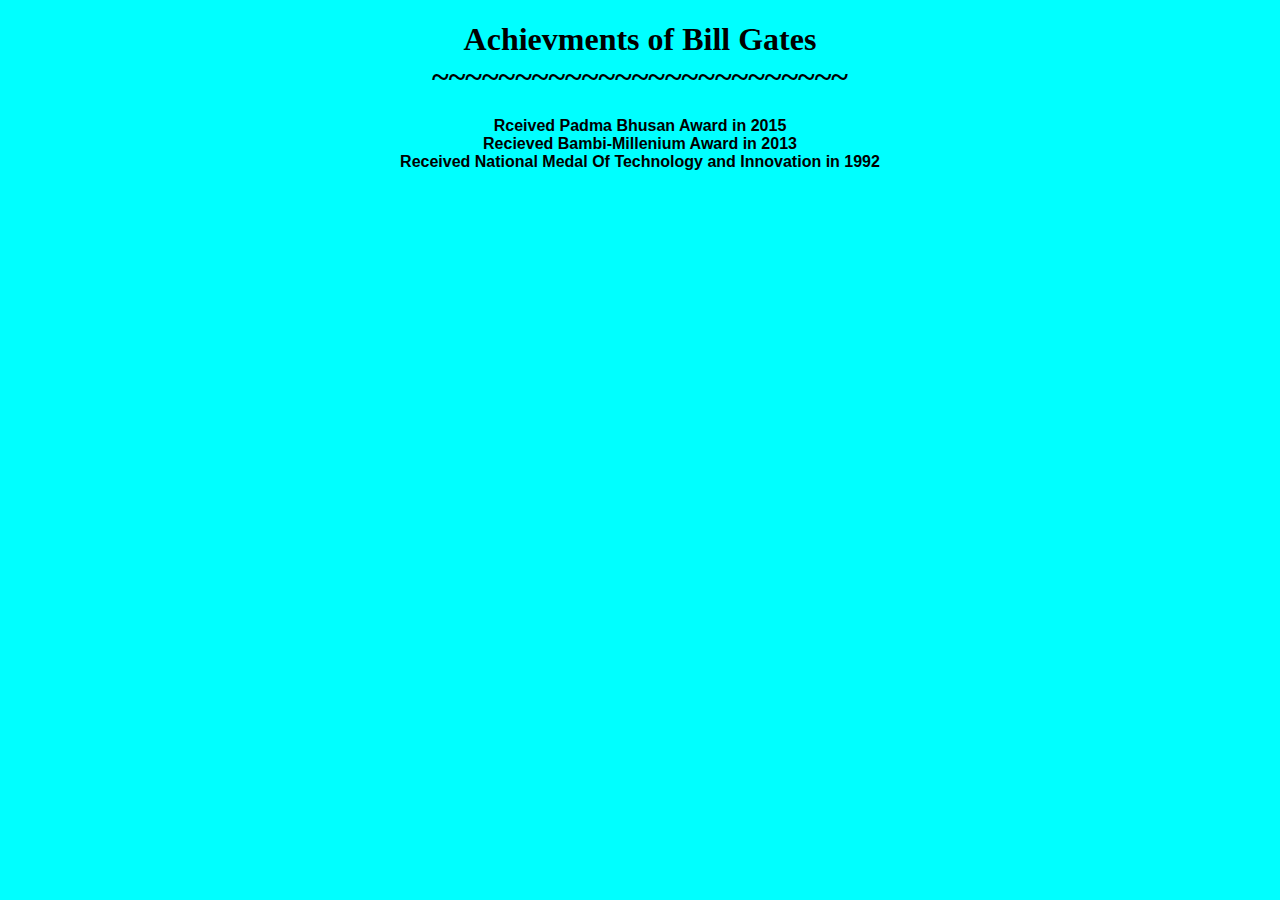
<file: content.html>
<!DOCTYPE html>
<html lang="en">
<head>
    <meta charset="UTF-8">
    <meta name="viewport" content="width=device-width, initial-scale=1.0">
    <link rel="stylesheet" href="style2.css">
    <title>Achievments of bill gates</title>
</head>
<body>
    <div>
    <h1>Achievments of Bill Gates<br>~~~~~~~~~~~~~~~~~~~~~~~~~</h1>
    <p><b>Rceived Padma Bhusan Award in 2015<br>Recieved Bambi-Millenium Award in 2013<br>Received National Medal Of Technology and Innovation in 1992</b></p>
    </div>
</body>
</html>
</file>
<file: style2.css>
body{
    background: aqua;
    text-align: center;
    font-family: Verdana, Geneva, Tahoma, sans-serif;
}
h1{
    font-family: 'Lobster', cursive;
}
</file>
